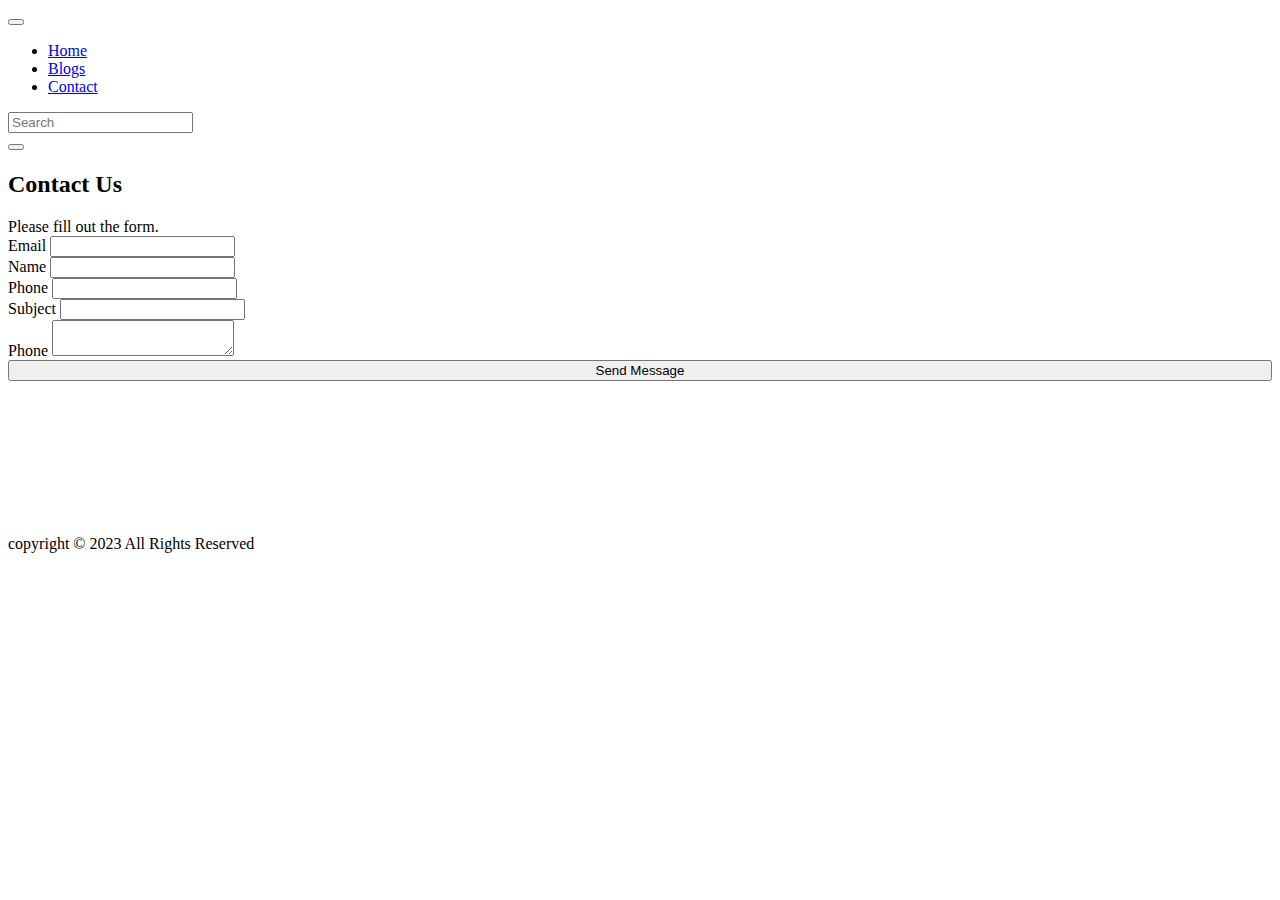
<file: contact.html>
<!DOCTYPE html>
<html lang="en" class="h-100">
  <head>
    <meta charset="UTF-8" />
    <meta name="viewport" content="width=device-width, initial-scale=1.0" />
    <link
      href="https://cdn.jsdelivr.net/npm/bootstrap@5.3.1/dist/css/bootstrap.min.css"
      rel="stylesheet"
      integrity="sha384-4bw+/aepP/YC94hEpVNVgiZdgIC5+VKNBQNGCHeKRQN+PtmoHDEXuppvnDJzQIu9"
      crossorigin="anonymous"
    />
    <link
      rel="stylesheet"
      href="https://cdnjs.cloudflare.com/ajax/libs/font-awesome/6.4.2/css/all.min.css"
      integrity="sha512-z3gLpd7yknf1YoNbCzqRKc4qyor8gaKU1qmn+CShxbuBusANI9QpRohGBreCFkKxLhei6S9CQXFEbbKuqLg0DA=="
      crossorigin="anonymous"
      referrerpolicy="no-referrer"
    />
    <link rel="stylesheet" href="style.css" />
    <title>Awesome Blog</title>
  </head>
  <body class="h-100 d-flex flex-column">
    <!-- navbar -->
    <nav class="navbar navbar-expand-md navbar-dark bg-dark bg-gradient">
      <div class="container">
        <a href="index.html" class="navbar-brand">
          <i class="fa-solid fa-house"></i>
        </a>
        <button
          class="navbar-toggler"
          type="button"
          data-bs-toggle="collapse"
          data-bs-target="#mobile"
        >
          <span class="navbar-toggler-icon"></span>
        </button>
        <div id="mobile" class="collapse navbar-collapse">
          <ul class="navbar-nav me-auto">
            <li class="nav-item">
              <a href="index.html" class="nav-link">Home</a>
            </li>

            <li class="nav-item">
              <a href="blogs.html" class="nav-link">Blogs</a>
            </li>

            <li class="nav-item">
              <a href="contact.html" class="nav-link active">Contact</a>
            </li>
          </ul>
          <div class="row g-1">
            <div class="col-8">
              <input
                type="text"
                class="form-control me-1"
                placeholder="Search"
              />
            </div>
            <div class="col-4">
              <button class="btn btn-warning">
                <i class="fa-solid fa-magnifying-glass"></i>
              </button>
            </div>
          </div>
        </div>
      </div>
    </nav>

    <main>
      <div class="container my-4">
        <h2 class="my-3">Contact Us</h2>
        <div class="row g-2">
      
          <div class="col-md-6">
            <div class="card bg-dark bg-gradient">
              <div class="card-body">
                <div class="alert alert-warning">
                  Please fill out the form.
                </div>
                <form class="row g-3 text-white">

                  <div class="col-md-6">
                    <label for="email" class="form-label">Email</label>
                    <input type="email" name="email" id="email" class="form-control">
                  </div>

                  <div class="col-md-6">
                    <label for="name" class="form-label">Name</label>
                    <input type="text" name="name" id="name" class="form-control">
                  </div>

                  <div class="col-md-12">
                    <label for="phone" class="form-label">Phone</label>
                    <input type="text" name="phone" id="phone" class="form-control">
                  </div>

                  <div class="col-md-12">
                    <label for="subject" class="form-label">Subject</label>
                    <input type="text" name="subject" id="subcet" class="form-control">
                  </div>

                  <div class="col-md-12">
                    <label for="message" class="form-label">Phone</label>
                    <textarea name="message" id="message" class="form-control"></textarea>
                  </div>

                  <div class="col-12">
                    <button class="btn btn-outline-warning bg-gradient" style="width: 100%;">Send Message</button>
                  </div>
                </form>




              </div>
            </div> 
          </div>

          <div class="col-md-6">
            <iframe id="map"
              src="https://www.google.com/maps/embed?pb=!1m18!1m12!1m3!1d3011.7961479028186!2d28.84578947570411!3d40.98594442080025!2m3!1f0!2f0!3f0!3m2!1i1024!2i768!4f13.1!3m3!1m2!1s0x14caa35044fa0ac9%3A0xbf378278bf73800d!2sAtak%C3%B6y%20Cumhuriyet%20Anadolu%20Lisesi!5e0!3m2!1str!2str!4v1692702571148!5m2!1str!2str"
              width="100%"
              style="border: 0"
              allowfullscreen=""
              loading="lazy"
              referrerpolicy="no-referrer-when-downgrade"
            ></iframe>
          </div>







        </div>
      </div>
    </main>

    <!-- footer -->
    <footer class="py-4 bg-dark bg-gradient text-white text-center mt-auto">
      copyright &copy; 2023 All Rights Reserved
    </footer>

    <script
      src="https://cdn.jsdelivr.net/npm/@popperjs/core@2.11.8/dist/umd/popper.min.js"
      integrity="sha384-I7E8VVD/ismYTF4hNIPjVp/Zjvgyol6VFvRkX/vR+Vc4jQkC+hVqc2pM8ODewa9r"
      crossorigin="anonymous"
    ></script>
    <script
      src="https://cdn.jsdelivr.net/npm/bootstrap@5.3.1/dist/js/bootstrap.min.js"
      integrity="sha384-Rx+T1VzGupg4BHQYs2gCW9It+akI2MM/mndMCy36UVfodzcJcF0GGLxZIzObiEfa"
      crossorigin="anonymous"
    ></script>
  </body>
</html>
</file>
<file: style.css>
.card-img-top {
    width: 100%;
    height: 20vh;
    object-fit: cover;
}

#map {
    height: 450px;
}

@media (min-width: 768px) {
    .card-img-top {
        height: 30vh;
    }

    #map {
        height: 100%;
    }
}
</file>
